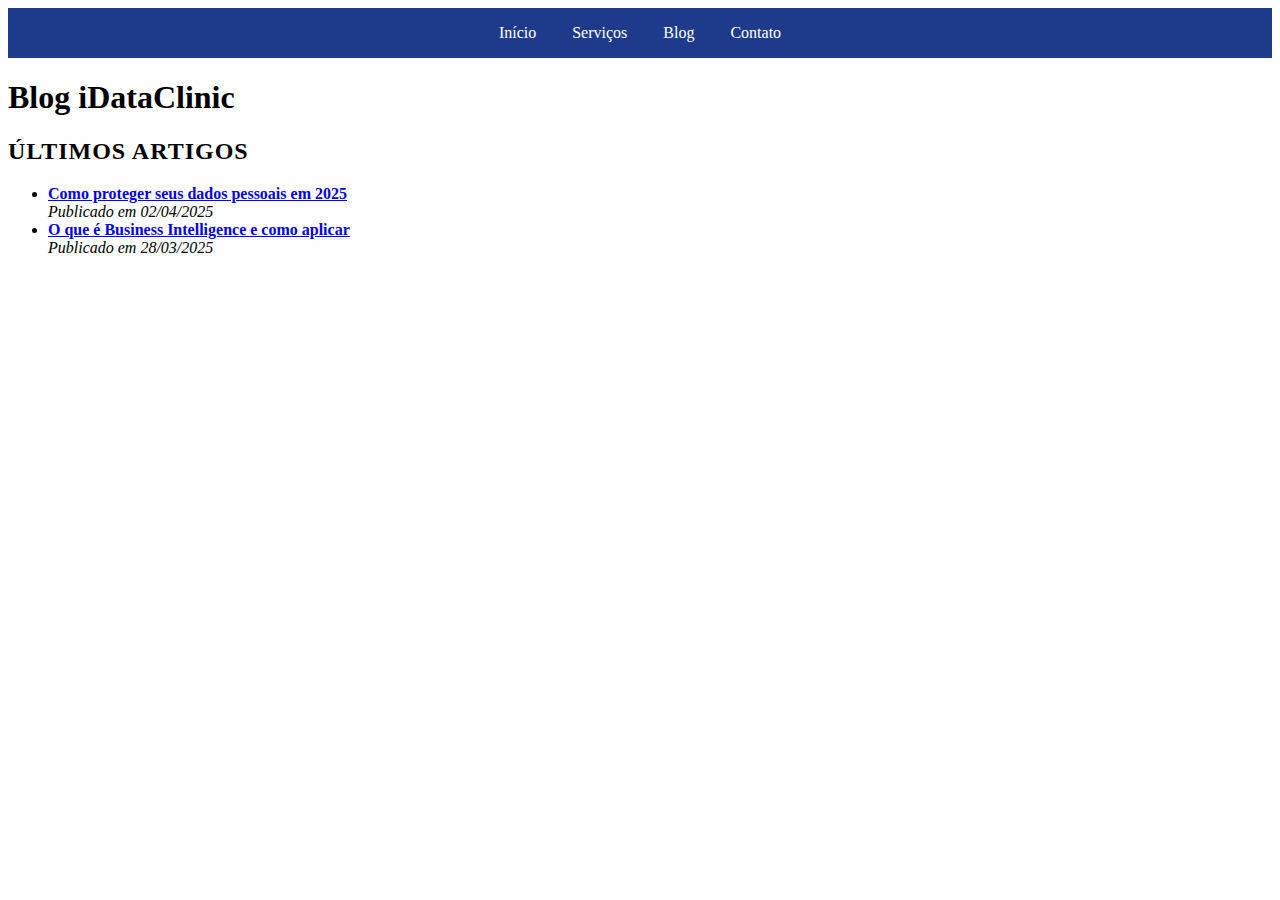
<file: blog.html>
<!DOCTYPE html>
<html lang="pt-BR">
<head>
  <meta charset="UTF-8">
  <meta name="viewport" content="width=device-width, initial-scale=1.0">
  <title>Blog - iDataClinic</title>
  <link rel="stylesheet" href="assets/css/style.css">
</head>
<body>

  <nav style="background:#1e3a8a; padding: 1rem; text-align:center;">
    <a href="index.html" style="color: white; margin: 0 1rem; text-decoration: none;">Início</a>
    <a href="servicos.html" style="color: white; margin: 0 1rem; text-decoration: none;">Serviços</a>
    <a href="blog.html" style="color: white; margin: 0 1rem; text-decoration: none;">Blog</a>
    <a href="index.html#contact" style="color: white; margin: 0 1rem; text-decoration: none;">Contato</a>
  </nav>

  <header>
    <h1>Blog iDataClinic</h1>
  </header>
  <section class="section">
    <h2>Últimos Artigos</h2>
    <ul>
      <li><a href="posts/artigo-1.html"><strong>Como proteger seus dados pessoais em 2025</strong></a><br><em>Publicado em 02/04/2025</em></li>
      <li><a href="posts/artigo-2.html"><strong>O que é Business Intelligence e como aplicar</strong></a><br><em>Publicado em 28/03/2025</em></li>
    </ul>
  </section>
</body>
</html>
</file>
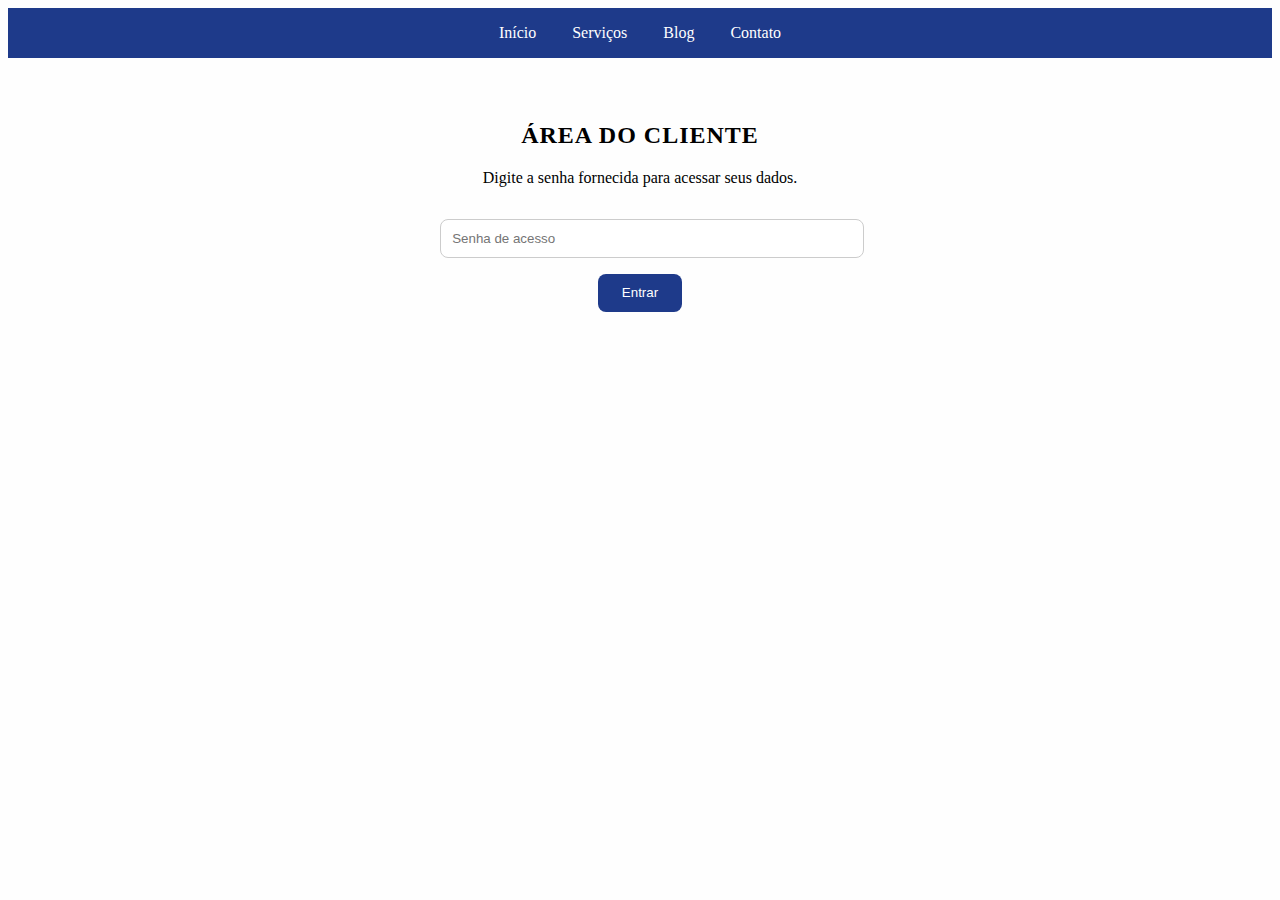
<file: cliente.html>
<!DOCTYPE html>
<html lang="pt-BR">
<head>
  <meta charset="UTF-8">
  <meta name="viewport" content="width=device-width, initial-scale=1.0">
  <title>Área do Cliente - iDataClinic</title>
  <link rel="stylesheet" href="assets/css/style.css">
  <style>
    .cliente-painel {
      max-width: 800px;
      margin: 3rem auto;
      padding: 2rem;
      background: #fff;
      border-radius: 1rem;
      box-shadow: 0 2px 10px rgba(0,0,0,0.05);
    }
    .cliente-painel h2 {
      margin-bottom: 1rem;
      color: #1e3a8a;
    }
    .cliente-painel ul {
      list-style: none;
      padding-left: 0;
    }
    .cliente-painel ul li {
      margin-bottom: 1rem;
      background: #f1f5f9;
      padding: 1rem;
      border-radius: 0.5rem;
    }
    .login-wrapper {
      max-width: 400px;
      margin: 4rem auto;
      text-align: center;
    }
    .login-wrapper input {
      padding: 0.7rem;
      width: 100%;
      margin-top: 1rem;
      border-radius: 0.5rem;
      border: 1px solid #ccc;
    }
    .login-wrapper button {
      margin-top: 1rem;
      padding: 0.7rem 1.5rem;
      border: none;
      background-color: #1e3a8a;
      color: #fff;
      border-radius: 0.5rem;
      cursor: pointer;
    }
  </style>
</head>
<body>
  <nav style="background:#1e3a8a; padding: 1rem; text-align:center;">
    <a href="index.html" style="color: white; margin: 0 1rem; text-decoration: none;">Início</a>
    <a href="servicos.html" style="color: white; margin: 0 1rem; text-decoration: none;">Serviços</a>
    <a href="blog.html" style="color: white; margin: 0 1rem; text-decoration: none;">Blog</a>
    <a href="index.html#contact" style="color: white; margin: 0 1rem; text-decoration: none;">Contato</a>
  </nav>

  <div class="login-wrapper" id="login-area">
    <h2>Área do Cliente</h2>
    <p>Digite a senha fornecida para acessar seus dados.</p>
    <input type="password" id="senha" placeholder="Senha de acesso">
    <button onclick="verificarSenha()">Entrar</button>
  </div>

  <div class="cliente-painel" id="painel" style="display:none;">
    <h2>Bem-vindo, João Silva!</h2>
    <p>Aqui estão seus documentos e status de serviços:</p>
    <ul>
      <li><strong>Contrato de Suporte Técnico:</strong> <a href="#">Download PDF</a></li>
      <li><strong>Relatório BI - Março:</strong> <a href="#">Ver Dashboard</a></li>
      <li><strong>Status Website:</strong> Em desenvolvimento (70%)</li>
      <li><strong>Próxima reunião:</strong> 08/04/2025 às 14:00</li>
    </ul>
  </div>

  <script>
    function verificarSenha() {
      const senha = document.getElementById('senha').value;
      if (senha === 'cliente2025') {
        document.getElementById('login-area').style.display = 'none';
        document.getElementById('painel').style.display = 'block';
      } else {
        alert('Senha incorreta!');
      }
    }
  </script>
</body>
</html>
</file>
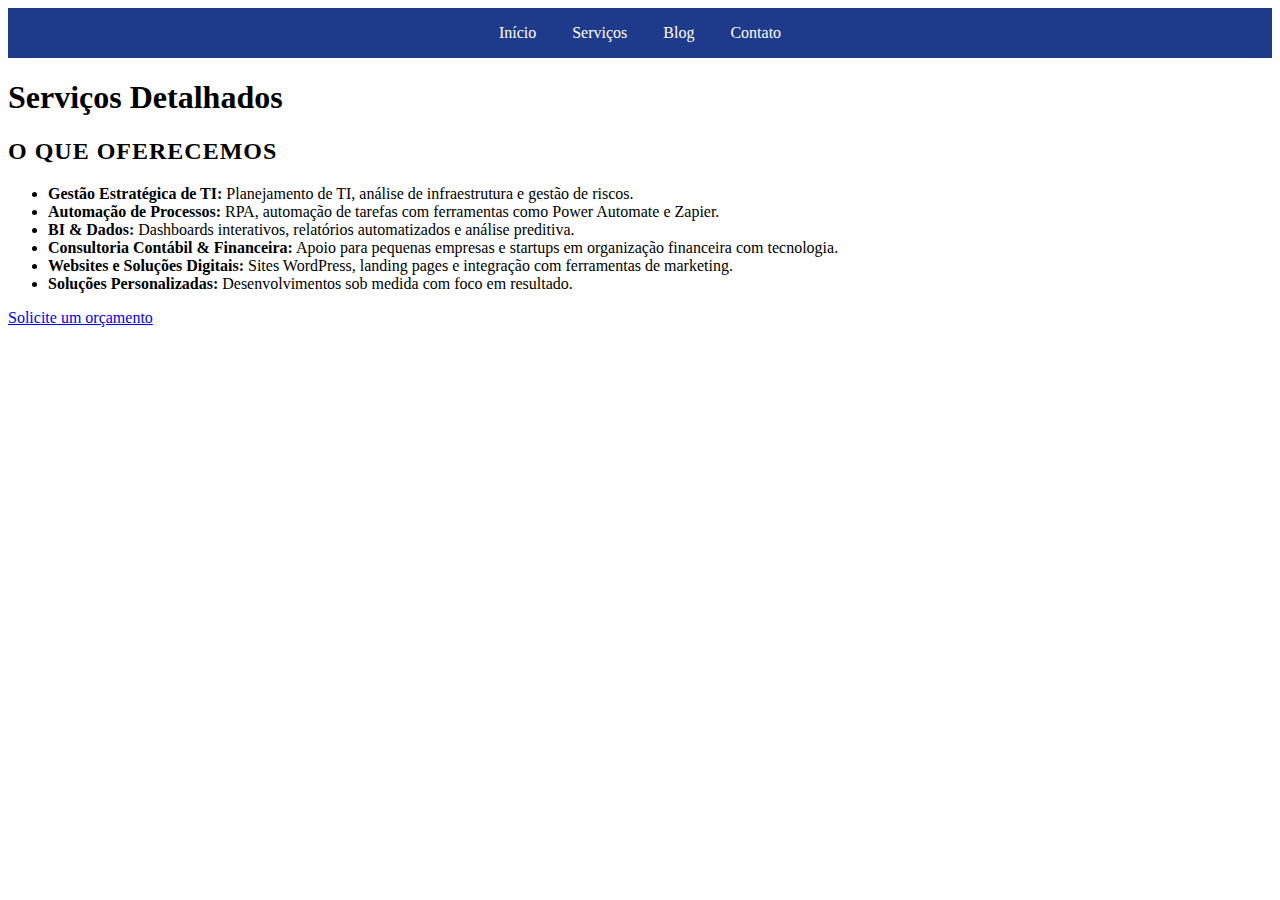
<file: servicos.html>
<!DOCTYPE html>
<html lang="pt-BR">
<head>
  <meta charset="UTF-8">
  <meta name="viewport" content="width=device-width, initial-scale=1.0">
  <title>Serviços Detalhados - iDataClinic</title>
  <link rel="stylesheet" href="assets/css/style.css">
</head>
<body>

  <nav style="background:#1e3a8a; padding: 1rem; text-align:center;">
    <a href="index.html" style="color: white; margin: 0 1rem; text-decoration: none;">Início</a>
    <a href="servicos.html" style="color: white; margin: 0 1rem; text-decoration: none;">Serviços</a>
    <a href="blog.html" style="color: white; margin: 0 1rem; text-decoration: none;">Blog</a>
    <a href="index.html#contact" style="color: white; margin: 0 1rem; text-decoration: none;">Contato</a>
  </nav>

  <header>
    <h1>Serviços Detalhados</h1>
  </header>
  <section class="section">
    <h2>O que oferecemos</h2>
    <ul>
      <li><strong>Gestão Estratégica de TI:</strong> Planejamento de TI, análise de infraestrutura e gestão de riscos.</li>
      <li><strong>Automação de Processos:</strong> RPA, automação de tarefas com ferramentas como Power Automate e Zapier.</li>
      <li><strong>BI & Dados:</strong> Dashboards interativos, relatórios automatizados e análise preditiva.</li>
      <li><strong>Consultoria Contábil & Financeira:</strong> Apoio para pequenas empresas e startups em organização financeira com tecnologia.</li>
      <li><strong>Websites e Soluções Digitais:</strong> Sites WordPress, landing pages e integração com ferramentas de marketing.</li>
      <li><strong>Soluções Personalizadas:</strong> Desenvolvimentos sob medida com foco em resultado.</li>
    </ul>
    <p><a href="index.html#contact">Solicite um orçamento</a></p>
  </section>
</body>
</html>
</file>
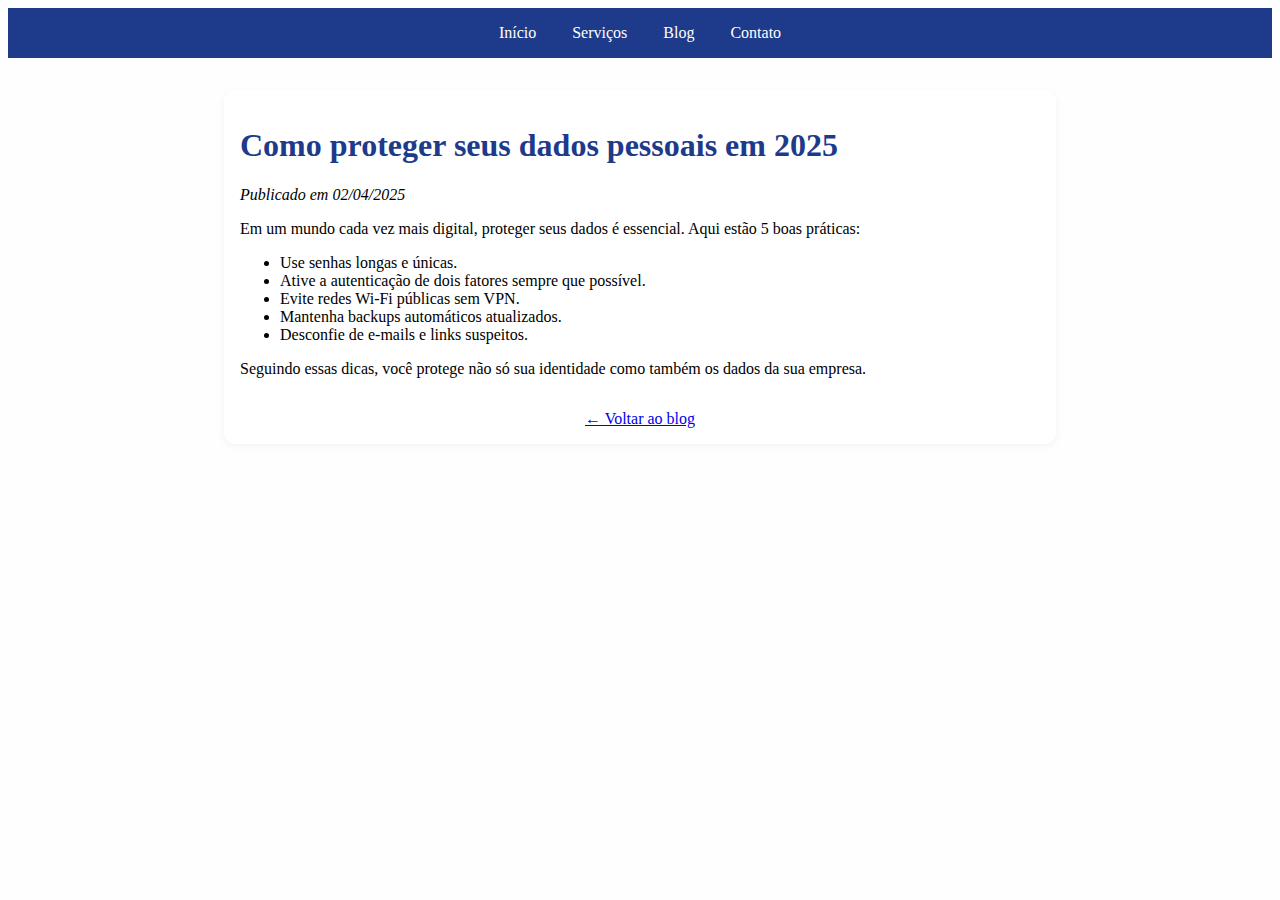
<file: posts/artigo-1.html>
<!DOCTYPE html>
<html lang="pt-BR">
<head>
  <meta charset="UTF-8">
  <title>Como proteger seus dados pessoais em 2025</title>
  <link rel="stylesheet" href="../assets/css/style.css">
  <style>
    .post {
      max-width: 800px;
      margin: 2rem auto;
      padding: 1rem;
      background: #fff;
      border-radius: 0.75rem;
      box-shadow: 0 2px 8px rgba(0,0,0,0.05);
    }
    .post h1 {
      color: #1e3a8a;
      font-size: 2rem;
    }
    .post p {
      margin: 1rem 0;
    }
    .back {
      text-align: center;
      margin-top: 2rem;
    }
  </style>
</head>
<body>

  <nav style="background:#1e3a8a; padding: 1rem; text-align:center;">
    <a href="index.html" style="color: white; margin: 0 1rem; text-decoration: none;">Início</a>
    <a href="servicos.html" style="color: white; margin: 0 1rem; text-decoration: none;">Serviços</a>
    <a href="blog.html" style="color: white; margin: 0 1rem; text-decoration: none;">Blog</a>
    <a href="index.html#contact" style="color: white; margin: 0 1rem; text-decoration: none;">Contato</a>
  </nav>

<section class="post">
  <h1>Como proteger seus dados pessoais em 2025</h1>
  <p><em>Publicado em 02/04/2025</em></p>
  
<p>Em um mundo cada vez mais digital, proteger seus dados é essencial. Aqui estão 5 boas práticas:</p>
<ul>
  <li>Use senhas longas e únicas.</li>
  <li>Ative a autenticação de dois fatores sempre que possível.</li>
  <li>Evite redes Wi-Fi públicas sem VPN.</li>
  <li>Mantenha backups automáticos atualizados.</li>
  <li>Desconfie de e-mails e links suspeitos.</li>
</ul>
<p>Seguindo essas dicas, você protege não só sua identidade como também os dados da sua empresa.</p>

  <div class="back"><a href="../blog.html">← Voltar ao blog</a></div>
</section>
</body>
</html>
</file>
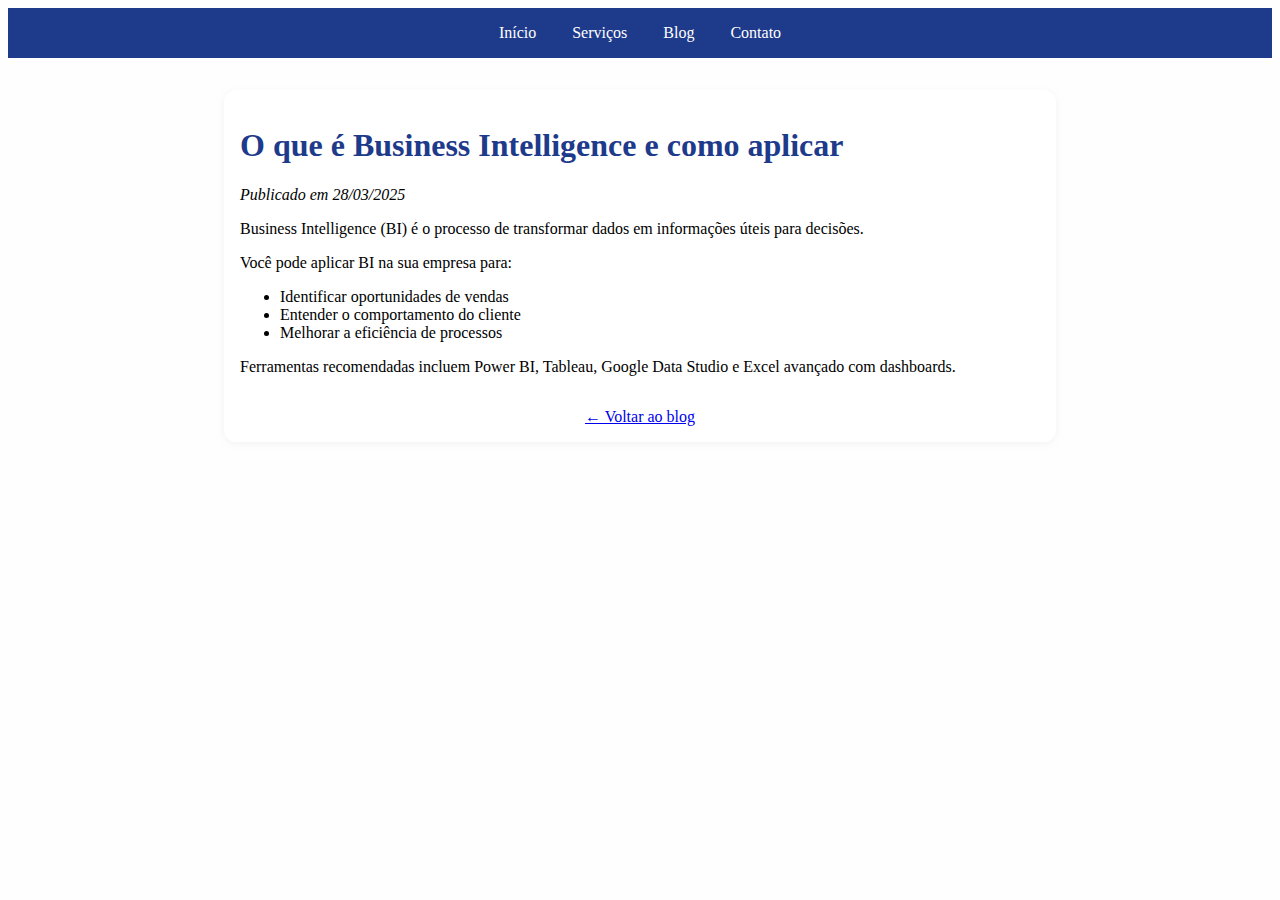
<file: posts/artigo-2.html>
<!DOCTYPE html>
<html lang="pt-BR">
<head>
  <meta charset="UTF-8">
  <title>O que é Business Intelligence e como aplicar</title>
  <link rel="stylesheet" href="../assets/css/style.css">
  <style>
    .post {
      max-width: 800px;
      margin: 2rem auto;
      padding: 1rem;
      background: #fff;
      border-radius: 0.75rem;
      box-shadow: 0 2px 8px rgba(0,0,0,0.05);
    }
    .post h1 {
      color: #1e3a8a;
      font-size: 2rem;
    }
    .post p {
      margin: 1rem 0;
    }
    .back {
      text-align: center;
      margin-top: 2rem;
    }
  </style>
</head>
<body>

  <nav style="background:#1e3a8a; padding: 1rem; text-align:center;">
    <a href="index.html" style="color: white; margin: 0 1rem; text-decoration: none;">Início</a>
    <a href="servicos.html" style="color: white; margin: 0 1rem; text-decoration: none;">Serviços</a>
    <a href="blog.html" style="color: white; margin: 0 1rem; text-decoration: none;">Blog</a>
    <a href="index.html#contact" style="color: white; margin: 0 1rem; text-decoration: none;">Contato</a>
  </nav>

<section class="post">
  <h1>O que é Business Intelligence e como aplicar</h1>
  <p><em>Publicado em 28/03/2025</em></p>
  
<p>Business Intelligence (BI) é o processo de transformar dados em informações úteis para decisões.</p>
<p>Você pode aplicar BI na sua empresa para:</p>
<ul>
  <li>Identificar oportunidades de vendas</li>
  <li>Entender o comportamento do cliente</li>
  <li>Melhorar a eficiência de processos</li>
</ul>
<p>Ferramentas recomendadas incluem Power BI, Tableau, Google Data Studio e Excel avançado com dashboards.</p>

  <div class="back"><a href="../blog.html">← Voltar ao blog</a></div>
</section>
</body>
</html>
</file>
<file: assets/css/style.css>
body {
  background-color: #fefefe;
}
h2 {
  text-transform: uppercase;
  letter-spacing: 1px;
}
</file>
